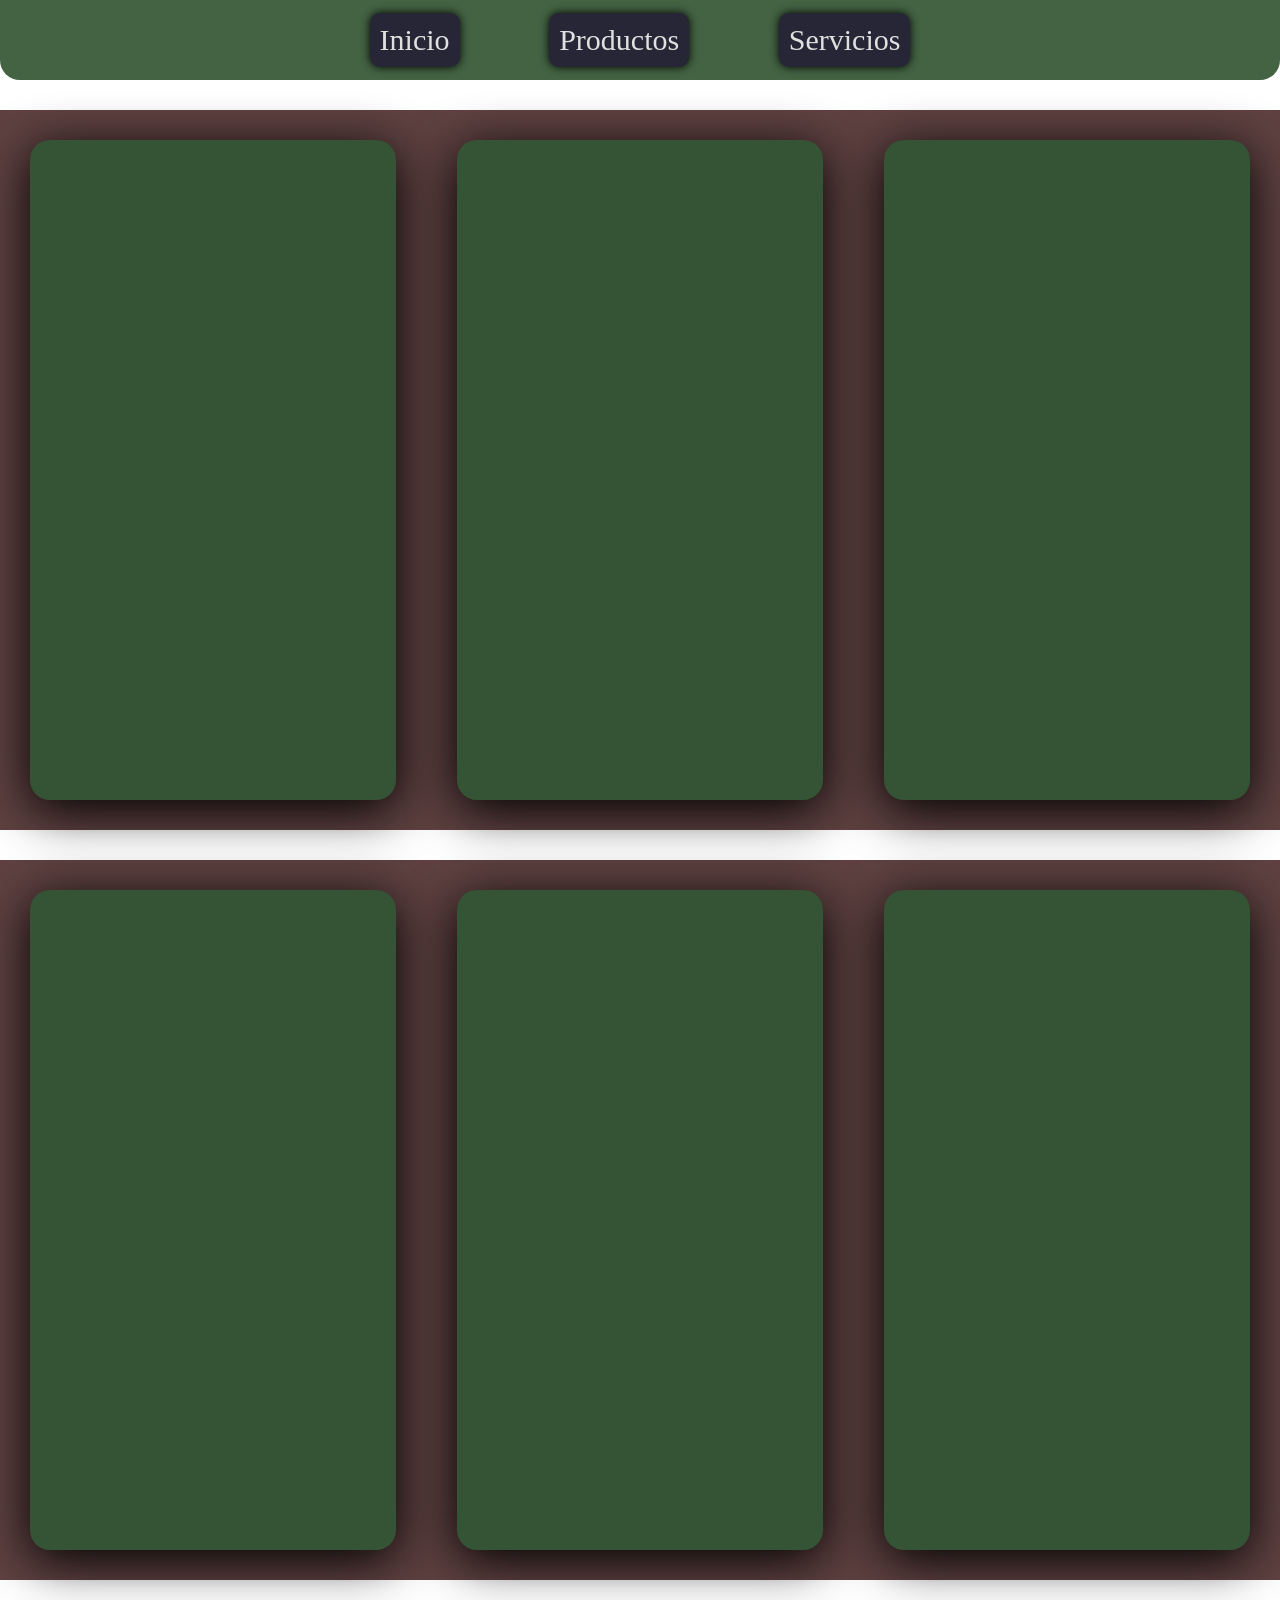
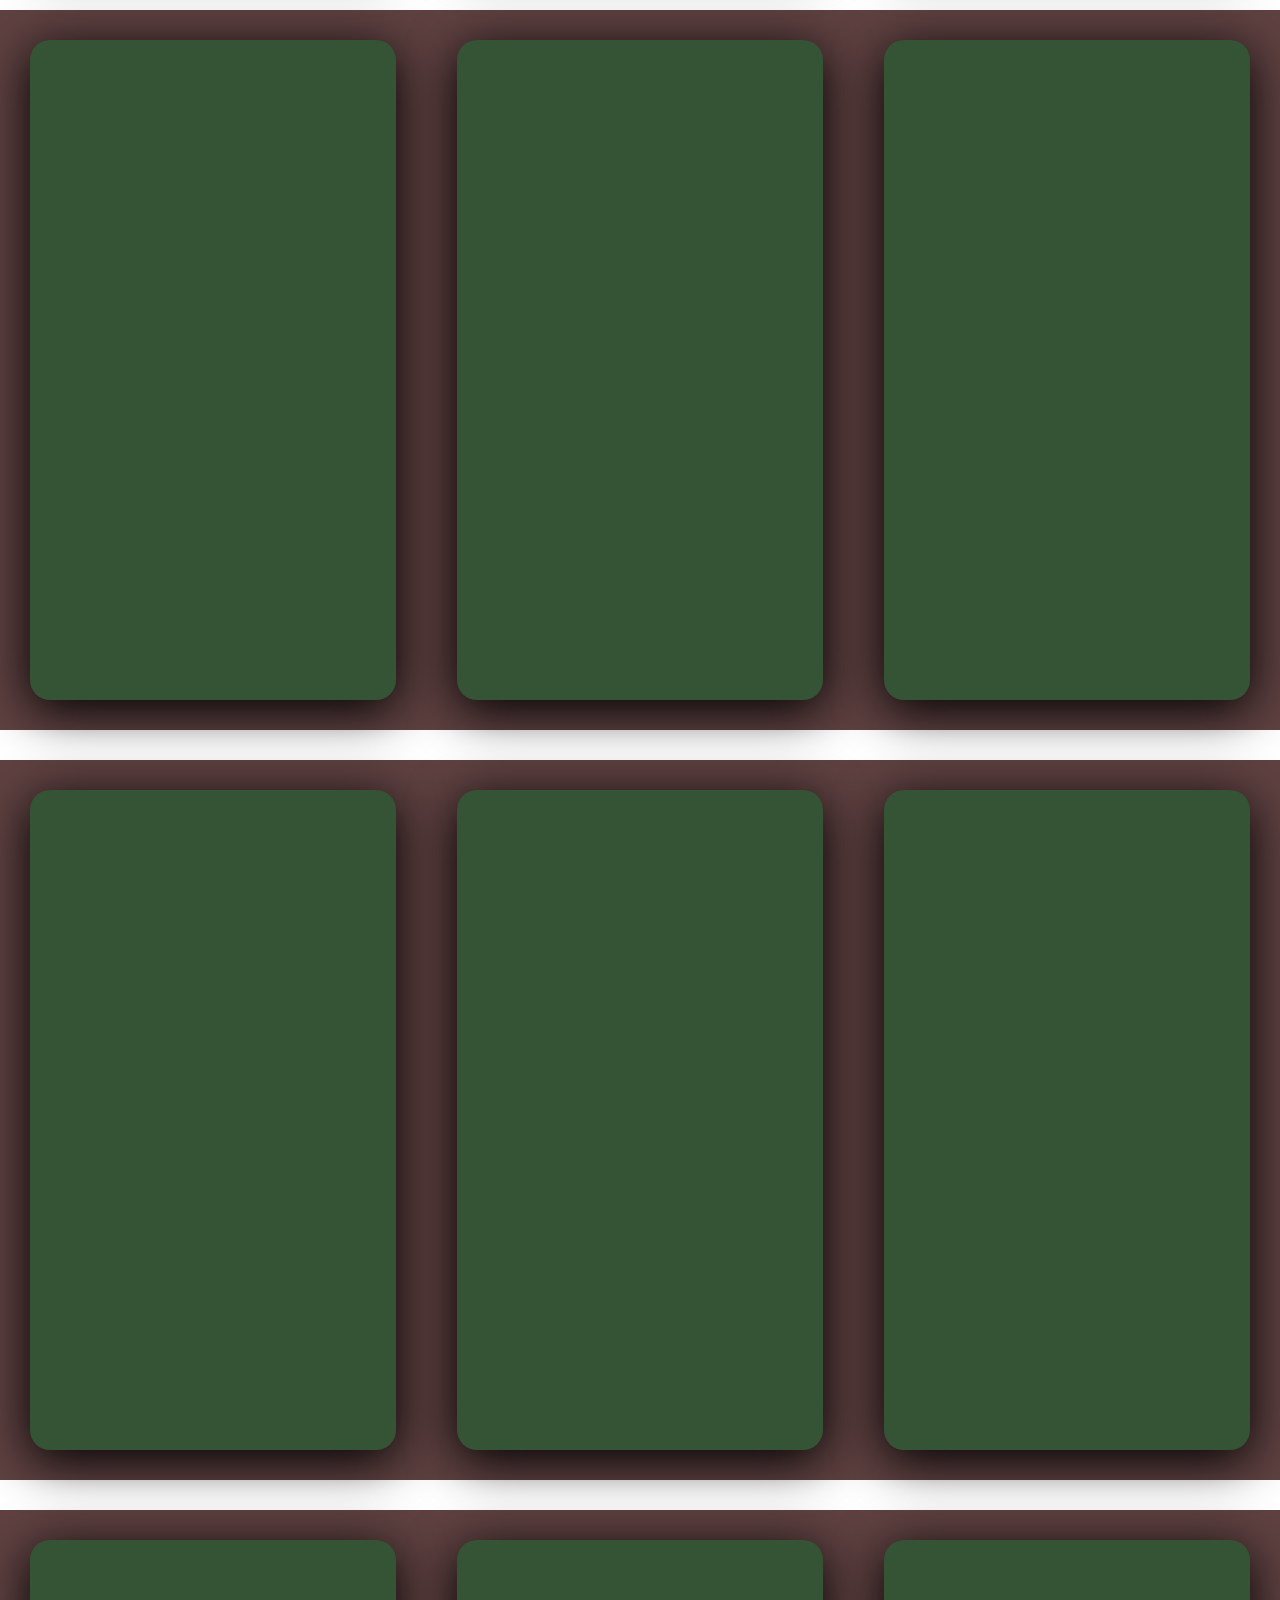
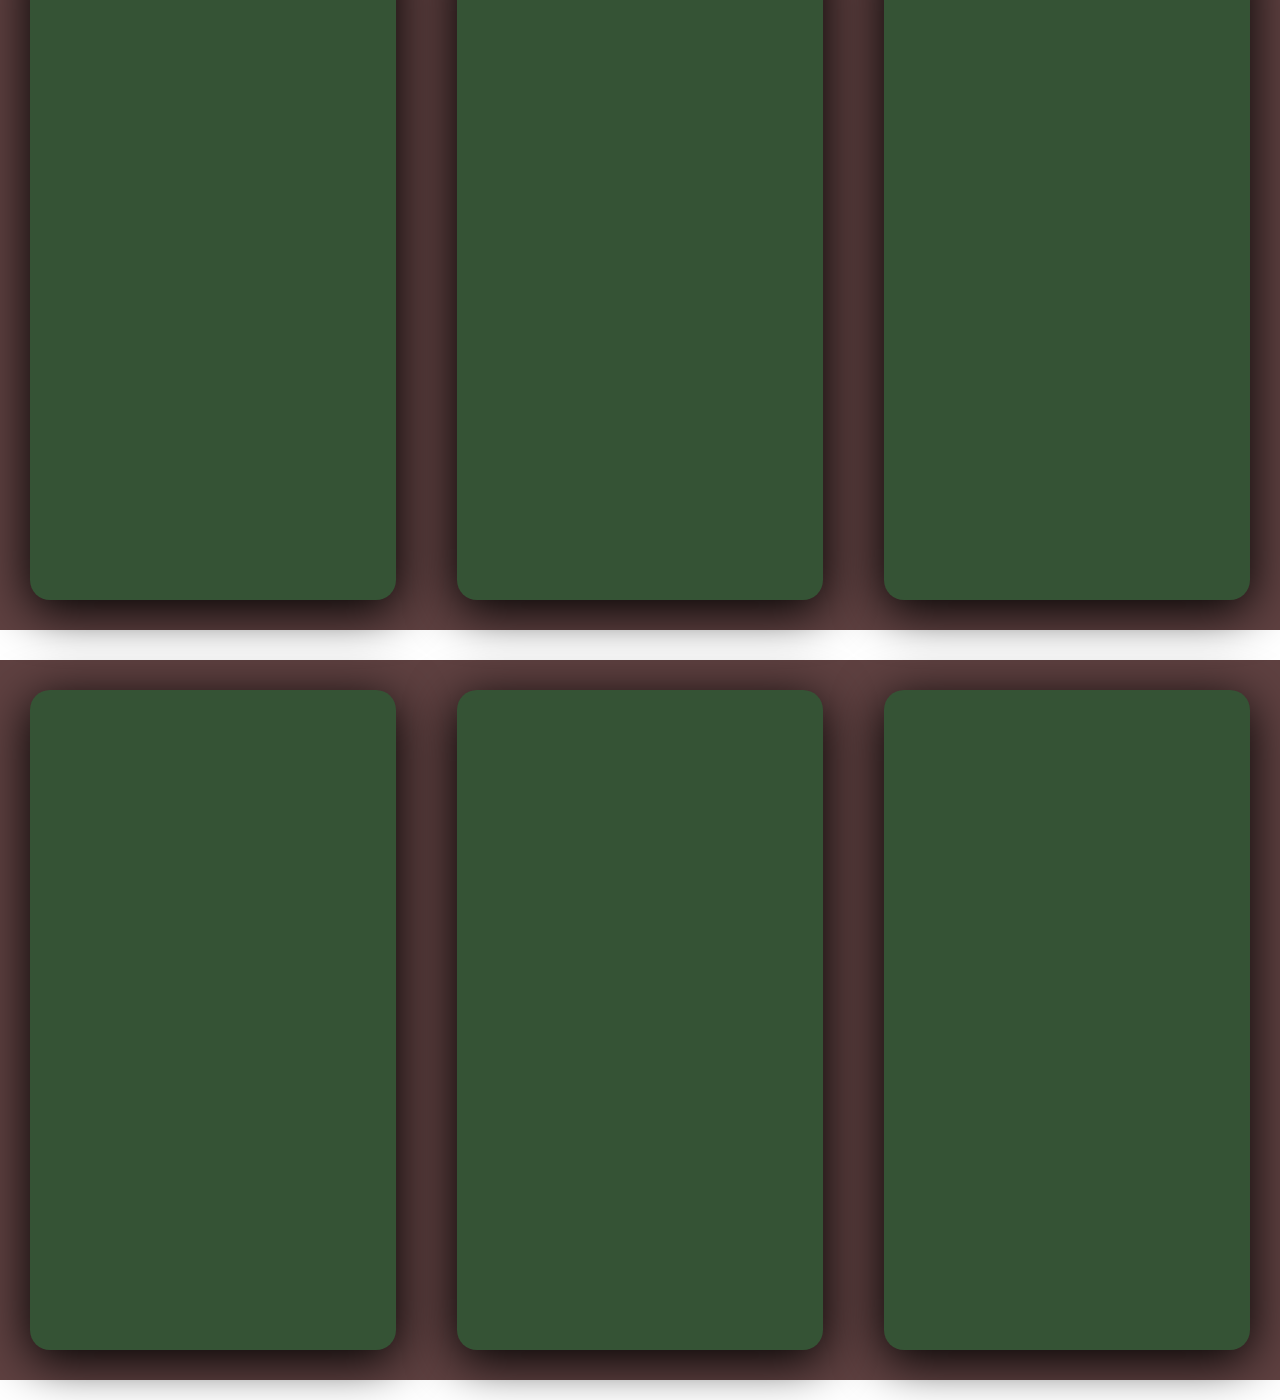
<file: productos/productos.html>
<!DOCTYPE html>
<html lang="en">

<head>
    <meta charset="UTF-8">
    <meta name="viewport" content="width=device-width, initial-scale=1.0">
    <title>Productos</title>
    <link rel="stylesheet" href="productos.css">
</head>

<body>
    <div class="barra-navegacion">
        <div class="btn-barra cont-inicio" >Inicio</div>
        <div class="btn-barra cont-productos" >Productos</div>
        <div class="btn-barra cont-servicios" >Servicios</div>
    </div>

    <div class="cont-general">
        <div class="divisor">
            <div class="cont-producto"></div>
            <div class="cont-producto"></div>
            <div class="cont-producto"></div>
        </div>
        
        <div class="divisor">
            <div class="cont-producto"></div>
            <div class="cont-producto"></div>
            <div class="cont-producto"></div>
        </div>
        
        <div class="divisor">
            <div class="cont-producto"></div>
            <div class="cont-producto"></div>
            <div class="cont-producto"></div>
        </div>

        <div class="divisor">
            <div class="cont-producto"></div>
            <div class="cont-producto"></div>
            <div class="cont-producto"></div>
        </div>
        
        <div class="divisor">
            <div class="cont-producto"></div>
            <div class="cont-producto"></div>
            <div class="cont-producto"></div>
        </div>
        
        <div class="divisor">
            <div class="cont-producto"></div>
            <div class="cont-producto"></div>
            <div class="cont-producto"></div>
        </div>
    </div>
</body>

</html>
</file>
<file: productos/productos.css>
* {
    margin: 0;
    padding: 0;
}

.barra-navegacion{
    background: rgb(67, 99, 67);
    width: 100%;
    height: 80px;
    border-radius: 0 0 20px 20px;

    
    display: flex;
    justify-content: center;
    align-items: center;
    gap: 7%;
    flex-direction: row;


}

.btn-barra {
    width: auto;
    height: auto;
    padding: 10px;
    border-radius: 10px;
    box-shadow: 0 0 10px black;
    background: rgb(38, 38, 54);
    display: flex;
    justify-content: center;
    align-items: center;
    color: #e0e0e0;
    font-size: 30px;
    user-select: none;
    cursor: pointer;

    transition: all 0.3s ease;
}

.btn-barra:hover {
    scale: 1.04;
    background: rgb(71, 71, 101);
    color: #ffffff;
    
}

.btn-barra:active{
    transition: all 0.1s ease-out;
    scale: 0.9;
}

.cont-general{
    width: 100%;
}

.divisor {
    height: auto;
    padding: 30px;
    margin-top: 30px;
    margin-bottom: 20px;
    background: rgb(95, 65, 65);

    display: flex;
    justify-content: center;
    align-items: center;
    gap: 5%;
}

.cont-producto{
    width: 28%;
    height: 600px;
    padding: 30px;
    background: rgb(53, 83, 53);
    border-radius: 20px;
    box-shadow: 0px 10px 50px black ;
}
</file>
